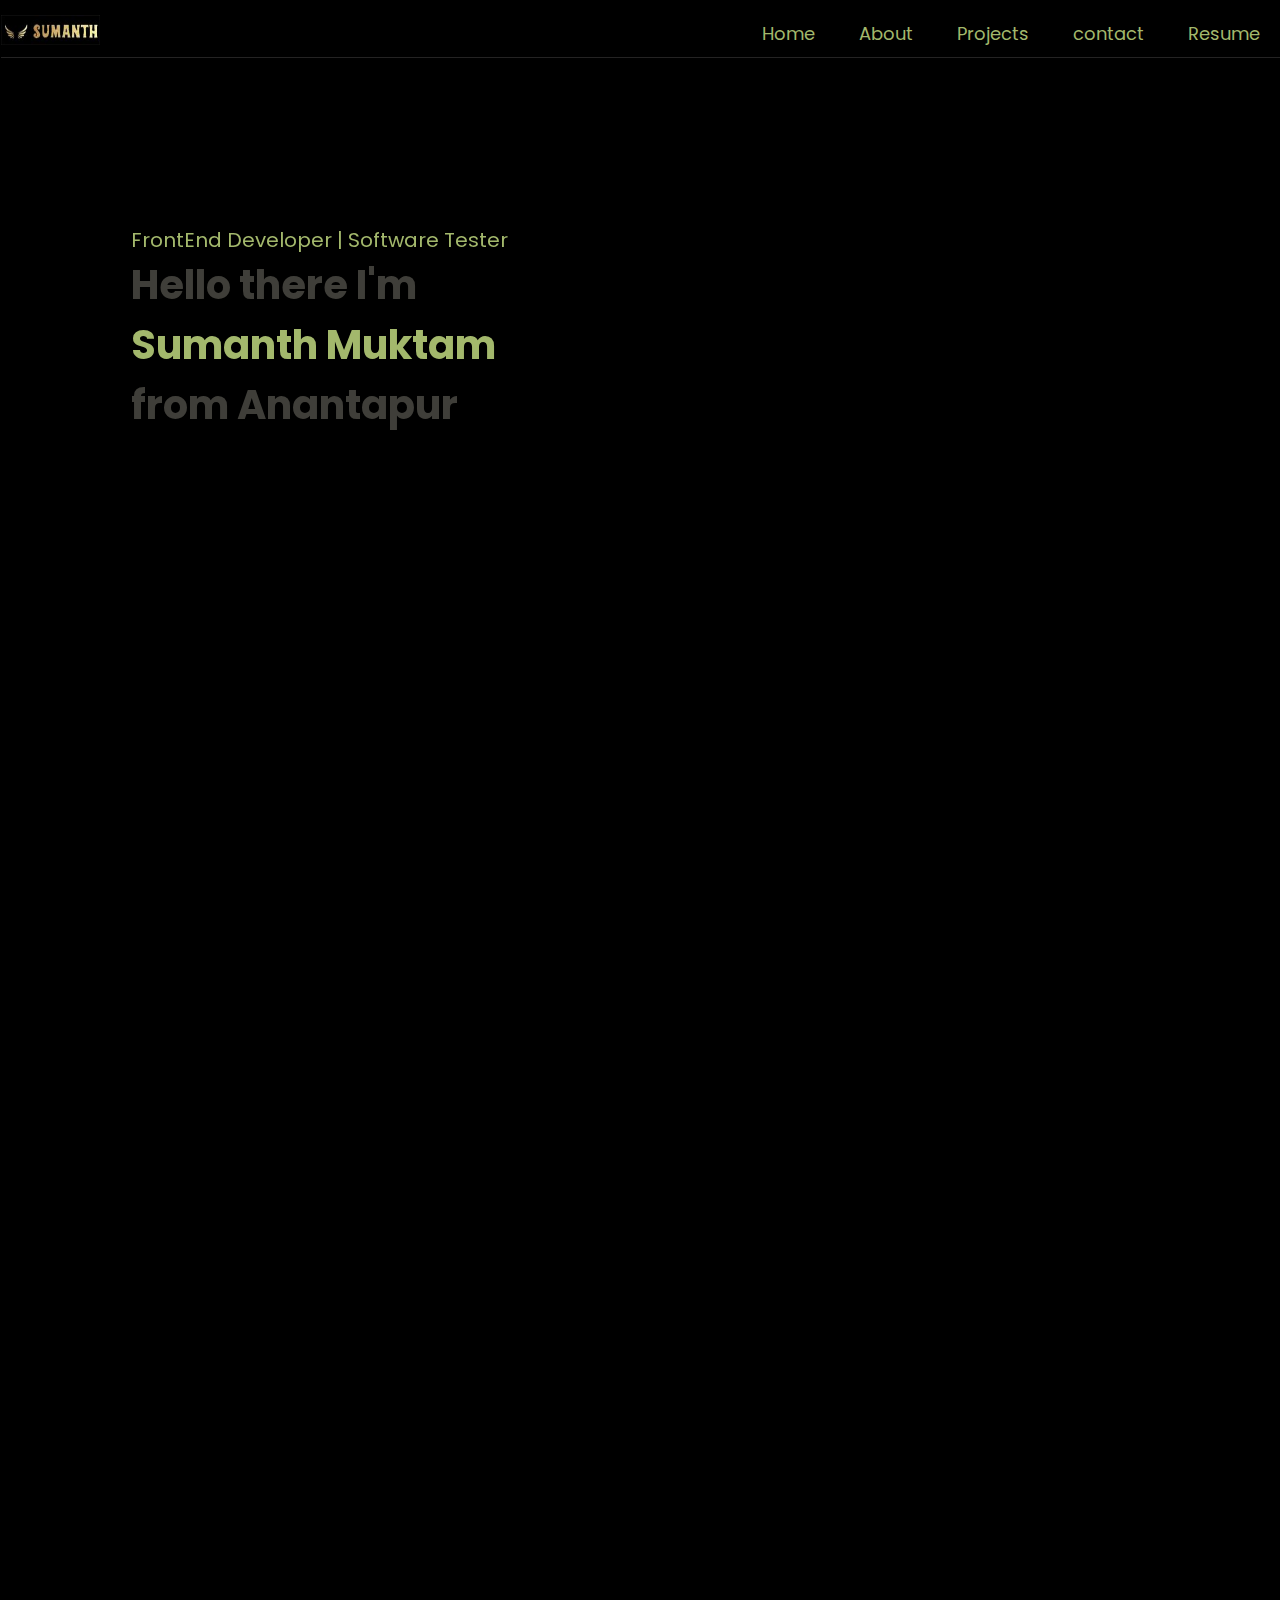
<file: index.html>
<!DOCTYPE html>
<html lang="en">

<head>
    <meta charset="UTF-8">
    <meta http-equiv="X-UA-Compatible" content="IE=edge">
    <meta name="viewport" content="width=device-width, initial-scale=1.0">
    <link rel="stylesheet" href="style.css">
    <link rel="stylesheet" href="https://cdnjs.cloudflare.com/ajax/libs/font-awesome/6.4.0/css/all.min.css" integrity="sha512-iecdLmaskl7CVkqkXNQ/ZH/XLlvWZOJyj7Yy7tcenmpD1ypASozpmT/E0iPtmFIB46ZmdtAc9eNBvH0H/ZpiBw=="
    crossorigin="anonymous" referrerpolicy="no-referrer">
    <link href="https://unpkg.com/aos@2.3.1/dist/aos.css" rel="stylesheet">
    <link rel="icon" href="./tilte.png" type="image/x-icon">

    <title>Sumanth personal Portfolio</title>
</head>

<body>
    <div id="header">
        <div class="container">
            <nav>
                <div class="navbar" data-aos="fade-down">
                    <img src="./name.jpeg" class="logo">

                </div>

                <ul id="sidemenu">
                    <li><a href="#header" class="menu-btn">Home</a></li>
                    <li><a href="#about" class="menu-btn">About</a></li>
                    <li><a href="#portfolio" class="menu-btn">Projects</a></li>
                    <li><a href="#contact" class="menu-btn">contact</a></li>
                    <li><a href="./Resumeport.pdf" download>Resume</a></li>
                    <i class="fa-solid fa-xmark" id="icon" onclick="closemenu()" style="color:#a3b86c;"></i>
                </ul>
                <i class="fa-solid fa-bars" id="icon" onclick="openmenu()" style="color:#a3b86c;margin: right 20px"></i>

            </nav>
            <hr style="height:1px;border-width:0;color:#242323;background-color:#242323">

            <div class="header-text" data-aos="fade-left">
                <p style="color:#a3b86c">FrontEnd Developer | Software Tester</p>

                <h1>
                    Hello there I'm<br> <span> Sumanth Muktam</span><br>from Anantapur
                </h1>

            </div>
        </div>
    </div>
    <!-- about -->
    <div id="about" data-aos="flip-left">
        <div class="container">
            <div class="row">
                 <div class="about-col-1">
                    <img src="./dp1-removebg-preview.jpg" alt="img">
                 </div>
                <div class="about-col-2" data-aos="zoom-in">

                    <h1 class="sub-title">About Me</h1>
                    <hr style="height:1px;border-width:0;color:#242323;background-color:#242323; margin-bottom: 10px;">

                    <p style="color:rgb(105, 106, 107)">As a web developer, having a well-curated portfolio is crucial
                        to showcase your skills, experience, and projects to potential clients or employers. Your
                        portfolio is your online presence, and it serves as a reflection of your abilities and style as
                        a web developer. </p>
                    <div class="tab-titles">
                        <p class="tab-links active-link " onClick="opentab('Skills')">Skills</p>
                        <!-- <p class="tab-links" onClick="opentab('Projects')">Projects</p> -->
                        <p class="tab-links" onClick="opentab('Education')">Education</p>
                    </div>
                    <div class="tab-contents active-tab" id="Skills">
                        <ul>
                            <li><span>Web Developement</span><br>Designing web apps and interfaces</li><br>
                            <li><span>Software Testing</span><br>Knowledege on both <br>Automation and Manual testing
                            <li><br>
                            <li><span>Python</span><br>Knowledege on OOPS concepts </li>
                        </ul>
                    </div>

                    <div class="tab-contents" id="Projects">

                        <ul>
                            <li><span>Coffee Junkie E-commerce Website</span> <br>Using Html css and js</li>
                            <li><span>Portfolio</span><br> HTML, Css and Js , Xsl </li>
                            <li><span> To-Do list</span><br>Using HTML, Css and Js </li>
                        </ul>
                    </div>

                    <div class="tab-contents " id="Education">
                        <ul>
                            <li><span>2017-2021 Graduation</span><br> Sri Krishnadevaraya University</li>
                            <li><span> 2015-2017 Board Of Intermediate Education</span><br> Sri Sai Baba National
                                College </li>
                            <li> <span> 2014-2015 Board Of Secondary Education</span><br> Sri Sai Vidyanikethan </li>
                        </ul>
                    </div>

                </div>

            </div>
        </div>
    </div>
    <!-- portfolio -->
    <div id="portfolio" data-aos="zoom-in">
        <div class="subtitle">
            <h1 class="sub-about">My Work</h1>
            <!-- <hr style="height:1px;border-width:0;color:#242323;background-color:#242323"><br> -->
            <div class="worklist">
                <div class="work" data-aos="fade-up-right">
                    <img src="./portfolio.jpg" alt="portfolio website"><br>
                    <div class="layer">
                        <h3 style="color:rgb(209, 245, 155)"> Portfolio Website</h3>
                        <p class="para">The website is about the coffee junkie website <br>
                            Made using HTML, Css and JS
                        </p>
                        <a href="#"><i class="fa-sharp fa-solid fa-link"></i></a>

                    </div>

                </div>

                <div class="work">
                    <img src="./coffee.jpg" alt="coffee-junkie" data-aos="zoom-in">
                    <div class="layer">
                        <h3 style="color:rgb(209, 245, 155)">TVA Bevarages</h3>
                        <p class="para">The website is about the drinks and their specality.
                            <br>Made using HTML, Css and JS
                        </p>
                        <a href="https://muktam16.github.io/Tva-Bevarages-PRJ/"><i class="fa-sharp fa-solid fa-link"></i></a>
                    </div>

                </div>
                <div class="work" >
                    <img src="./To-do.jpg" alt="To-Do" data-aos="zoom-in">
                    <div class="layer">
                        <h3 style="color:rgb(209, 245, 155)">To Do list</h3>
                        <p class="para">The project is about the list of works items to do
                            <br>Made using HTML, Css and JS
                        </p>
                        <a href="#"><i class="fa-sharp fa-solid fa-link" id="work3"></i></a>
                    </div>

                </div>

            </div>
        </div>
    </div>

    <!----Contanct-->

    <div id="contact">
        <div class="container">
            <div class="row" style="overflow: hidden;">
                <div class="contact-left" data-aos="fade-right">
                    <h1 class="sub-title">Contact me</h1>
                    <!-- <hr
                        style="height:1px;border-width:0;color:#242323;background-color:#242323; margin-bottom: 10px; width:207px ;margin-left:0px"> -->
                    <p class="mail"><i class='fas fa-paper-plane'></i> Sumanth1391@gmail.com</p>
                    <p class="mail"><i class='fas fa-phone'></i>
                        9398808089</p><br>
                    <div class="social-icons">
                        <a href="https://www.linkedin.com/in/sumanth-muktam-b52586255?lipi=urn%3Ali%3Apage%3Ad_flagship3_profile_view_base_contact_details%3BzYeBWbKuR1iXX4WKI%2FCQWg%3D%3D"> <i class="fa-brands fa-linkedin-in" id="linked"></i></a>
                        <a href="https://www.instagram.com/sumant_royal/"> <i class="fa-brands fa-instagram" id="insta"></i></a>
                        <a href="https://github.com/"> <i class="fa-brands fa-github" id="git"></i></i></a>
                        <a href="https://twitter.com/"> <i class="fa-brands fa-square-twitter" id="twitter"></i></a>
                        <a href=""> <i class="fa fa-envelope" aria-hidden="true" id="mail"></i></a>

                </div>
                </div>
                <div class="contact-right" data-aos="fade-left" style="overflow: hidden;">

                    <form name="submit-to-google-sheet">
                        <h1 class="sub-details" style="color: #a3b86c;">Your Details</h1>
                        <!-- <hr
                            style="height:1px;border-width:0;color:#242323;background-color:#242323; margin-bottom: 10px;    width: 200px;"> -->
                        <input type="text" name="Name" placeholder="Your Name" required>
                        <input type="email" name="Email" placeholder="Your E-mail" required>
                        <textarea name="Message" rows="3" placeholder="Your Message"></textarea><br>
                        <button type="submit" class="btn btn2">Submit</button>
                    </form><br><br>
                    <span id="message"></span>
                </div>
            </div>
        </div>
        <div class="copyright" data-aos="slide-up">
            <p>Copyright &#169; Sumanth. Made with  &#128525;
                <!-- <i class="fa fa-heart" id="hrt"></i> -->
            </p>
        </div>
        </div>

    <script>
        var tablinks = document.getElementsByClassName("tab-links");
        var tabcontents = document.getElementsByClassName("tab-contents");

        function opentab(tabname) {
            for (tablink of tablinks) {
                tablink.classList.remove("active-link");
            }
            for (tabcontent of tabcontents) {
                tabcontent.classList.remove("active-tab")
            }
            event.currentTarget.classList.add("active-link")
            document.getElementById(tabname).classList.add("active-tab")
        }
    </script>
    <script src="https://unpkg.com/aos@next/dist/aos.js"></script>
    <script>
        AOS.init({
            offset: 300,
            duration: 1000,
        });
    </script>
    <script>
        var sidemenu = document.getElementById("sidemenu");

        function openmenu() {

            sidemenu.style.right = "0"
        }
        function closemenu() {

            sidemenu.style.right = "-200px"
        }
    </script>

    <script>
        const scriptURL = 'https://script.google.com/macros/s/AKfycbxYv4LplosZY1ZjEhL0oP0G8hA_O6TO0DyEHcof9-IwwvaK2iGpkbjUTvEnIVhTdURjXg/exec'
        const form = document.forms['submit-to-google-sheet']
        const message = document.getElementById("message")

        form.addEventListener('submit', e => {
            e.preventDefault()
            fetch(scriptURL, { method: 'POST', body: new FormData(form) })
                .then(response => {
                    message.innerHTML = "Sent successfully!!"
                    setTimeout(function () {
                        message.innerHTML = ""
                    }, 5000)
                    form.reset()

                })
                .catch(error => console.error('Error!', error.message))
        })
    </script>
</body>

</html>
</file>
<file: style.css>
@import url('https://fonts.googleapis.com/css2?family=Delicious+Handrawn&family=Poppins:ital,wght@0,300;0,500;0,600;1,400;1,500&family=Prompt:ital,wght@1,300&display=swap');
@import url('https://fonts.googleapis.com/css2?family=Delicious+Handrawn&family=Poppins:ital,wght@0,300;0,500;0,600;1,400;1,500&family=Prompt:ital,wght@1,300&display=swap');

*{
    margin: 0%;
    padding: 0%;
    font-family: 'poppins','sans-serif';
    box-sizing: border-box;

}
/* .about-col-2{
    margin-left:15%;
} */

html {
    scroll-behavior: smooth;
}

body {
    background-color: black;
    overflow-x: hidden;
}

#header {
    width: 100%;
    height: 100vh;
    /* background-image: url(./portimg.png); */
    background-size: cover;
    background-position: center;

}

.container {
    padding-left: 1px;
    padding-top: 10px;
}

nav {
    display: flex;
    align-items: center;
    justify-content: space-between;
    flex-wrap: wrap;
    text-decoration: none;
    padding-top: 0.5rem 0;
}

nav ul li {
    display: inline-block;
    margin: 10px 20px;
    list-style: none;

}

nav ul li a {
    color: #a3b86c;
    text-decoration: none;
    font-size: large;
    position: relative;

}

nav ul li a::after {
    content: '';
    width: 0;
    height: 3px;
    color: #faf8f7;
    position: absolute;
    left: 0;
    bottom: -6px;
    transition: transform 0.25s ease-out;

    transform-origin: right;
}

nav ul li a:hover {
    width: 100%;
    color: #a6d333;
}

/* nav ul li{
    width: 100%;
    display:grid;
    transition: transform 0.5s;
}
 nav ul li:hover{
 transform: translateY(-5px);
 color:#1DA1F2;
} */
.header-text {
    color: rgb(63, 62, 57);
    margin-top: 167px;
    margin-left: 130px;
    font-size: 20px;
    font-family: 'Delicious Handrawn', cursive;

}

.header-text h1 span {
    color: #a3b86c
}

.logo {
    width: 99px;
    height: 30px;
}
/*resume*/

#resume-container {
    position: relative;
    display: inline-block;
  }

   #resume-icon {
    cursor: pointer;
  }
.resumeBtn{
    color:#a3b86c;

}
.resumeBtn:hover{
    color:#a6d333;
}
#resume-overlay {
    display: none;
    position: fixed;
    top: 0;
    left: 0;
    width: 100%;
    height: 100%;
    background-color: rgba(0, 0, 0, 0.7);
    z-index: 999;
    text-align: center;
  }

  #resume-overlay img {
    max-width: 90%;
    max-height: 90%;
    margin-top: 5%;
  }

  #download-icon {
    position: absolute;
    bottom: 565px;
    right: 276px;
    color: #fff;
    text-decoration: none;
  }
  .sub-about{
    color: #d4fc78;
    font-family: 'poppins','sans-serif';
    margin-left: 50%;
  }

  #close-icon {
    position: absolute;
      bottom: 607px;
      right: 35px;
      margin-right: 270px;
      top: 54px;
      color: #fff;
      text-decoration: none;
  }

/* about*/

#about {

    padding: 80px 0;
    color: aliceblue;
}

.row {
    display: flex;
    justify-content: space-between;
    flex-wrap: wrap;
}

.about-col-1 {
    flex-basis: 35%;
}

.about-col-1 img {
    width: 100%;
    border-radius: 10%;
}

.about-col-2 {
    flex-basis: 60%;
}

.sub-title {
    color: rgb(107, 105, 105);
}

.tab-titles {
    display: flex;
    margin: 20px 0 40px;
    color: #d4fc78;
}

.tab-links {
    margin-right: 50px;
    font-size: 16px;
    font-weight: 500;
    cursor: pointer;
    position: relative;
}

.tab-links::after {
    content: '';
    width: 0;
    height: 3px;
    background-color: #f4e9f3;
    position: absolute;
    left: 0;
    bottom: -8px;
    transition: 0.5s;
}

.tab-links.active-link::after {
    width: 100%;

}

.tab-contents ul li {

    list-style: none;
    margin-left: 40px 0;

}

.tab-contents ul li span {
    color: rgb(242, 242, 243);

}

.tab-contents {
    display: none;

}

.tab-contents.active-tab {
    display: block;
}

.tab-contents {
    color: #585858;
}

/*portfolio*/
#portfolio {
    padding: 50px 0;
}

.worklist {
    display: grid;
    grid-template-columns: repeat(auto-fit, minmax(250px, 1fr));
    grid-gap: 40px;
    margin-top: 31px;
    /* margin-left: 102px; */
}

.work {
    border-radius: 10px;
    position: relative;
    overflow: hidden;
    box-shadow: #242323;

}

.work img {
    width: 100%;
    border-radius: 10px;
    display: block;
    transition: transform 0.5s;
    image-resolution: 40px;
    margin-right: 30px;
}

.sub-title {
    color: #a3b86c;
}

.layer {
    width: 100%;
    height: 0%;
    background: linear-gradient(rgba(0, 0, 0, 0.801), #d6f385);
    border-radius: 10px;
    position: absolute;
    left: 0;
    bottom: 0;
    overflow: hidden;
    display: flex;
    align-items: center;
    justify-self: center;
    flex-direction: column;
    padding: 0 40px;
    text-align: center;
    font-size: 14px;
    transition: height 0.7s;

}

.layer h3 {
    font-weight: 500;
    margin-bottom: 20px;
}

.layer a {
    margin-top: 120px;
    color: rgb(255, 255, 255);
    text-decoration: none;
    font-size: 18px;
    line-height: 60px;
    background: #eb0303;
    width: 60px;
    height: 60px;
    border-radius: 50%;
    text-align: center;
}

.work:hover img {
    transform: scale(1.1);

}

.work:hover .layer {
    height: 100%;
}

.para {
    color: rgb(252, 182, 78)
}

/*------Contact---------*/

.contact-left {
    flex-basis: 35%;
    margin-left: 35px;

}

.contact-right {
    flex-basis: 35%;
}

.contact-left p {
    margin-top: 30px;
}

.fas {
    color: rgb(190, 186, 186);
}

.mail {
    color: grey;
}

/* .social-icons a {
    text-decoration: none;
    font-size: 20px;
    margin-right: 15px;
    margin-left: 10px;
    color: #0e92ff;
    display: inline-block;
    transition: transform 0.5s;
}
.social-icons a:hover{
    color: #a3b86c;
    transform: translateY(-5px);
} */

/* instagram hover */

#insta {
    text-decoration: none;
    font-size: 20px;
    margin-right: 15px;
    margin-left: 10px;
    color: #f7f9fc;
    display: inline-block;
    transition: transform 0.5s;
}

#insta:hover {
    color: #fc5c5cce;
    transform: translateY(-5px);
}

/* Twitter hover */
#twitter:hover {
    color: #1DA1F2;
    transform: translateY(-5px);
}

#twitter {
    text-decoration: none;
    font-size: 20px;
    margin-right: 15px;
    margin-left: 10px;
    color: #f7fafc;
    display: inline-block;
    transition: transform 0.5s;
}

/* githover */
#git:hover {
    color: #171515;
    transform: translateY(-5px);
}

#git {
    text-decoration: none;
    font-size: 20px;
    margin-right: 15px;
    margin-left: 10px;
    color: #f8fafc;
    display: inline-block;
    transition: transform 0.5s;
}

/* linkedin hover */

#linked {
    text-decoration: none;
    font-size: 20px;
    margin-right: 15px;
    margin-left: 10px;
    color: #f7f9fc;
    display: inline-block;
    transition: transform 0.5s;
}

#linked:hover {
    color: #0A66C2;
    transform: translateY(-5px);
}

/* mail hover */
#mail {
    text-decoration: none;
    font-size: 20px;
    margin-right: 15px;
    margin-left: 10px;
    color: #f7f9fc;
    display: inline-block;
    transition: transform 0.5s;
}

#mail:hover {
    color: #DB4437;
    transform: translateY(-5px);
}

.btn.btn2 {
    display: inline-block;
    text-decoration: none;
    background-color: #ffffff;
    border: none;
    color: rgb(8, 8, 8);
    cursor: pointer;
    margin-top: 5%;
    border-radius: 10px;
    padding: 10px;
    margin-bottom: 10px;
    transition: transform 0.6s;

}

 .btn.btn2:hover {
    background-color: #a3b86c;
     transform: translateY(-6px);
    /* background: #a3b86c;
    box-shadow: 0 0 5px #a3b86c, 0 0 25px #a3b86c, 0 0 100px #a3b86c; */
 /* margin-left: 40px; */
}

.contact-right form {
    width: 100%;

}

form input,
form textarea {

    width: 80%;
    border: 0;
    outline: none;
    background: rgba(128, 128, 128, 0.637);
    padding: 20px;
    padding-right: 76px;
    margin: 15px 0px;
    font-size: 16px;
    border-radius: 17px;
    margin-right: 10px;
    color: white;

}

form .btn2 {
    padding: 14px 60px;
    font-size: 18px;
    margin-top: 10px;
    text-decoration: none;
    cursor: pointer;
}

.copyright {
    width: 100%;
    text-align: center;
    padding: 25px 0;
    background: #262626;
    font-weight: 300;
    margin-top: 80px;
    color: rgb(180, 248, 180);

}

.copyright .i {
    color: rgb(7, 160, 248)
}

#hrt {
    color: #0e92ff;
}

#message {
    color: rgb(118, 238, 148);
    margin-top: 30px;
    display: block;
}

/*------css for small screen*/

nav .fa-solid {
    display: none;
}

@media only screen and (max-width:600px)
{

    .header-text {
        margin-top: 300px;
        font-size: 27px;
        margin-left: 55px;
    }

    * {
        margin: 0%;
        padding: 0%;
        font-family: 'poppins', 'sans-serif';
        box-sizing: border-box;

    }

    .header-text h1 {
        font-size: 50px;
        margin-right: 21px;
    }

    nav .fa-solid {
        display: block;
        font-size: 25px;
        color: white;
        margin-right: 14px;

    }

    nav ul {
        background: #262626;
        position: fixed;
        top: 0%;
        right: -200px;
        width: 200px;
        height: 120vh;
        padding-top: 50px;
        z-index: 999;
        transition: right 0.5s;
    }

    nav ul li {
        display: block;
        margin: 25px;

    }

    nav ul .fa-solid {
        position: absolute;
        top: 25px;
        left: 35px;
        cursor: pointer;
        display: block;
        font-size: 25px;
        color: white;
        margin-right: 20px;

    }

    .worklist {
        padding-top: 50px;
        display: gird;
        margin :0px 1rem;
    }

    .sub-title {
        margin-left: 10px;
    }
    .sub-about{
        color: #a3b86c;
        margin-left: 35%;
    }
    .sub-details{
        margin-left: 75px;
        color: #a3b86c;
    }

    .fa-solid {
        font-weight: 900;
        color: rgb(201, 80, 248);
    }

    .about-col-1,
    .about-col-2 {
        flex-basis: 100%;
    }

    .about-col-1 {
        margin-bottom: 30px;
    }

    .about-col-2 {
        font-size: 14px;
    }

    .tab-links {
        font-size: 16px;
        margin-left: 1px;
    }

    .work img {

    width: 100%;
    object-fit: cover;
    }

.layer {
    width: 80;
    height: 0%;
    background: linear-gradient(rgba(0, 0, 0, 0.801), #d6f385);
    border-radius: 10px;
    position: absolute;
    left: 0;
    bottom: 0;
    overflow: hidden;
    display: flex;
    align-items: center;
    justify-self: center;
    flex-direction: column;
    padding: 0 40px;
    text-align: center;
    font-size: 14px;
    transition: height 0.7s;

}

.layer h3 {
    font-weight: 500;
    margin-bottom: 20px;
}

 .layer a {
    margin-top: 120px;
    color: rgb(255, 255, 255);
    text-decoration: none;
    font-size: 40px;
    line-height: 80px;
    background: #eb0303;
    width: 160px;
    height: 60px;
    border-radius: 50%;
    text-align: center;
}

    .contact-left,
    .contact-right {
        flex-basis: 100%;
        margin-left: 120px;

    }

    .contact-left {
        margin-left: 180px
    }

    .contact-right {
        margin-top: 40px;
        align-items: flex;
    }

    .copyright {
        font-size: 14px;
    }

    /* .btn2 {
        align-items: center;
    } */

}

#message {
    color: rgb(114, 185, 243);
    margin-top: -40px;
    display: block;
    border-radius: 10px;
}
.contact>#container>.row{
    overflow: hidden;
}
</file>
